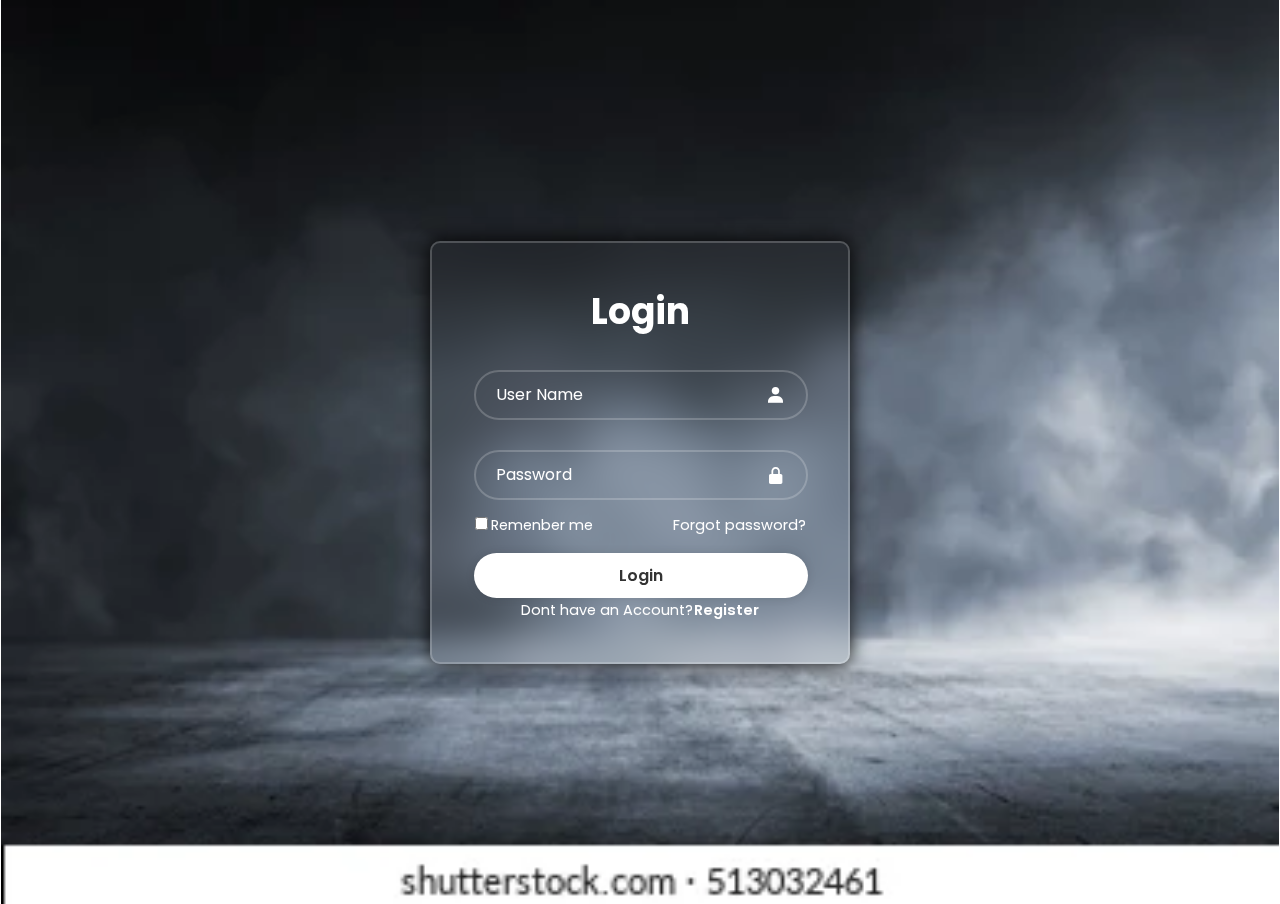
<file: index.html>
<!DOCTYPE html>
<html lang="en">
<head>
    <meta charset="UTF-8">
    <meta http-equiv="X-UA-Compatible" content="IE=edge">
    <meta name="viewport" content="width=device-width, initial-scale=1.0">
    <title>Document</title>
    <link rel="stylesheet" href="style.css">
    <link href='https://unpkg.com/boxicons@2.1.4/css/boxicons.min.css' rel='stylesheet'>
    <script src="/script.js"></script>
</head>
<body>
    <div class="wrapper">
        <form action="">
            <h1>Login</h1>
            <div class="input-box">
                <input type="text" placeholder="User Name" required name="user">
                <i class='bx bxs-user'></i>
            </div>
            <div class="input-box">
                <input type="password" placeholder="Password" required name="pass">
                <i class='bx bxs-lock-alt'></i>
            </div>
            <div class="remember-forgot">
                <label><input type="checkbox">Remenber me</label>
                <a href="#"></a>
                <a href="#">Forgot password?</a>
            </div>

            <button type="submit" class="btn">Login</button>

            <div class="register-link">
                <p>Dont have an Account?<a href="#">Register</a></p>
            </div>
        </form>
    </div>
</body>
</html>
</file>
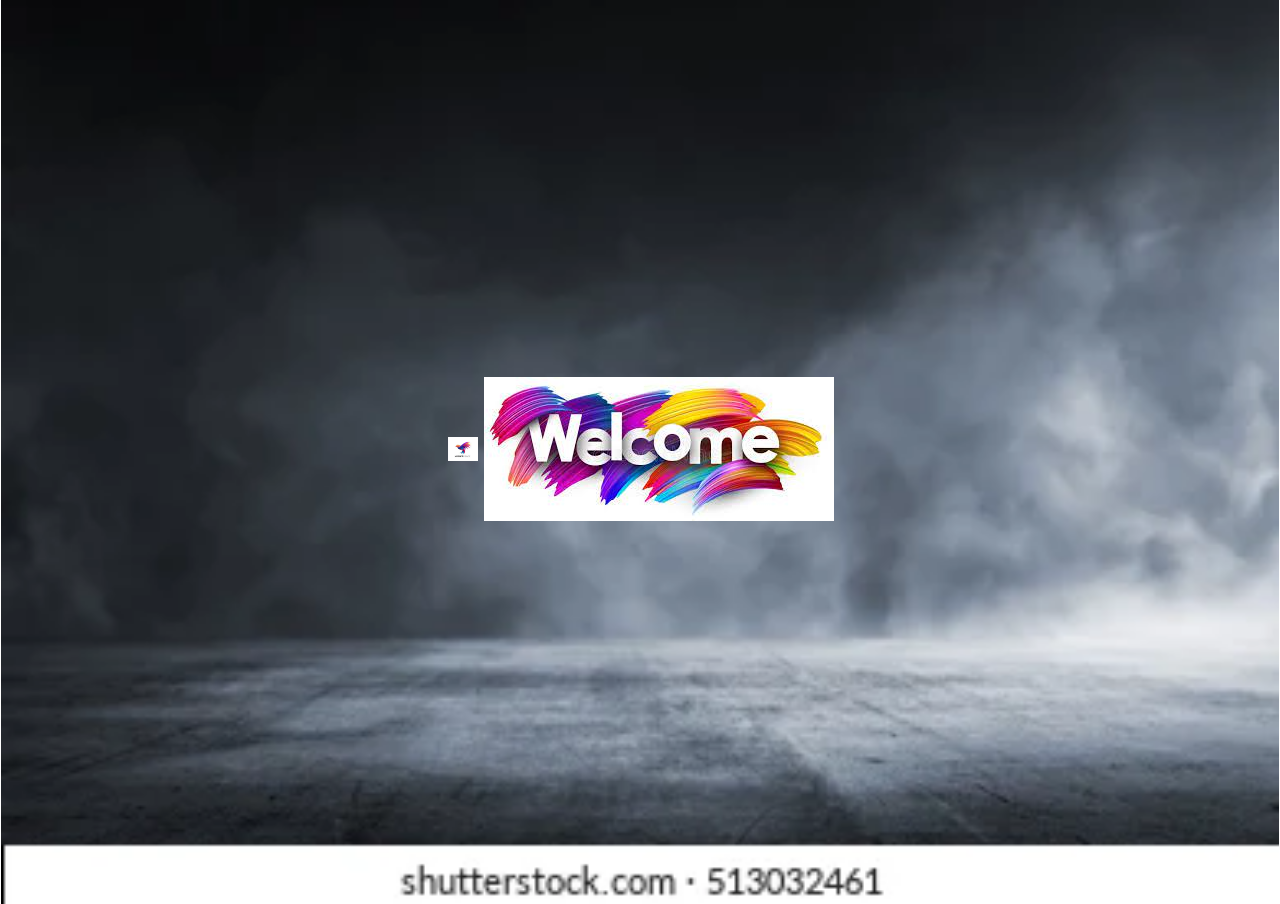
<file: secondPage.html>
<!DOCTYPE html>
<html lang="en">
<head>
    <meta charset="UTF-8">
    <meta http-equiv="X-UA-Compatible" content="IE=edge">
    <meta name="viewport" content="width=device-width, initial-scale=1.0">
    <title>Document</title>
    <link rel="stylesheet" href="/style.css">
    <script src="/script.js"></script>
</head>
<body>
    <nav class="navbar navbar-light bg-light">
        <div class="container">
          <a class="navbar-brand" href="#">
            <img src="[data-uri]" alt="" width="30" height="24">
          </a>
        </div>
    </nav>
    <div>
        <img src="[data-uri]" alt="">
    </div>
</body>
</html>
</file>
<file: style.css>
@import url("https://fonts.googleapis.com/css2?family=Poppins:wght@300;400;500;600;700;800;900&display=swap");
/* @import url("https://image.shutterstock.com/image-photo/texture-dark-concrete-floor-mist-260nw-513032461.jpg"); */
* {
  margin: 1px;
  padding: 0;
  box-sizing: border-box;
  font-family: "Poppins", sans-serif;
}

body{
    display: flex;
    justify-content: center;
    align-items: center;
    min-height: 100vh;
    background: url(texture-dark-concrete-floor-mist-260nw-513032461.webp) no-repeat;
    background-size: cover;
    background-position: center;
}
.wrapper{
    width: 420px;
    background: transparent;
    border: 2px solid rgba(255, 255, 255, .2);
    backdrop-filter: blur(20px);
    box-shadow: 0 0 20px rgba(0, 0, 0, 2);
    color: #fff;
    border-radius: 10px;
    padding: 40px 40px;
}
.wrapper h1{
    font-size: 36px;
    text-align: center;
}
.wrapper .input-box{
    position: relative;
    width: 100%;
    height: 50px;
    margin: 30px 0;
}
.input-box input{
    width: 100%;
    height: 100%;
    background: transparent;
    border: none;
    outline: none;
    border: 2px solid rgba(255, 255, 255, .2);
    border-radius: 40px;
    font-size: 16px;
    color: #fff;
    padding: 20px 45px 20px 20px;
}
.input-box input::placeholder{
    color: #fff;
}
.input-box i{
    position: absolute;
    right: 20px;
    top: 50%;
    transform: translateY(-50%);
    font-size: 20px;
}
.wrapper .remember-forgot{
    display: flex;
    justify-content: space-between;
    font-size: 14.5px;
    margin: -15px 0 15px;
}
.remember-forgot label input{
    accent-color: #fff;
    margin-right: 3px;
}
.remember-forgot a{
    color: #fff;
    text-decoration: none;
}
.remember-forgot a:hover{
    text-decoration: underline;
}
.wrapper .btn{
    width: 100%;
    height: 45px;
    background: #fff;
    border: none;
    outline: none;
    border-radius: 40px;
    box-shadow: 0 0 10px rgba(0, 0, 0, .1);
    cursor: pointer;
    font-size: 16px;
    color: #333;
    font-weight: 600;
}
.wrapper .register-link{
    font-size: 14.5px;
    text-align: center;
    margin-top: 20px 0 15px;
}
.register-link p a {
    color: #fff;
    text-decoration: none;
    font-weight: 600;
}
.register-link p a:hover{
    text-decoration: underline;
}
</file>
